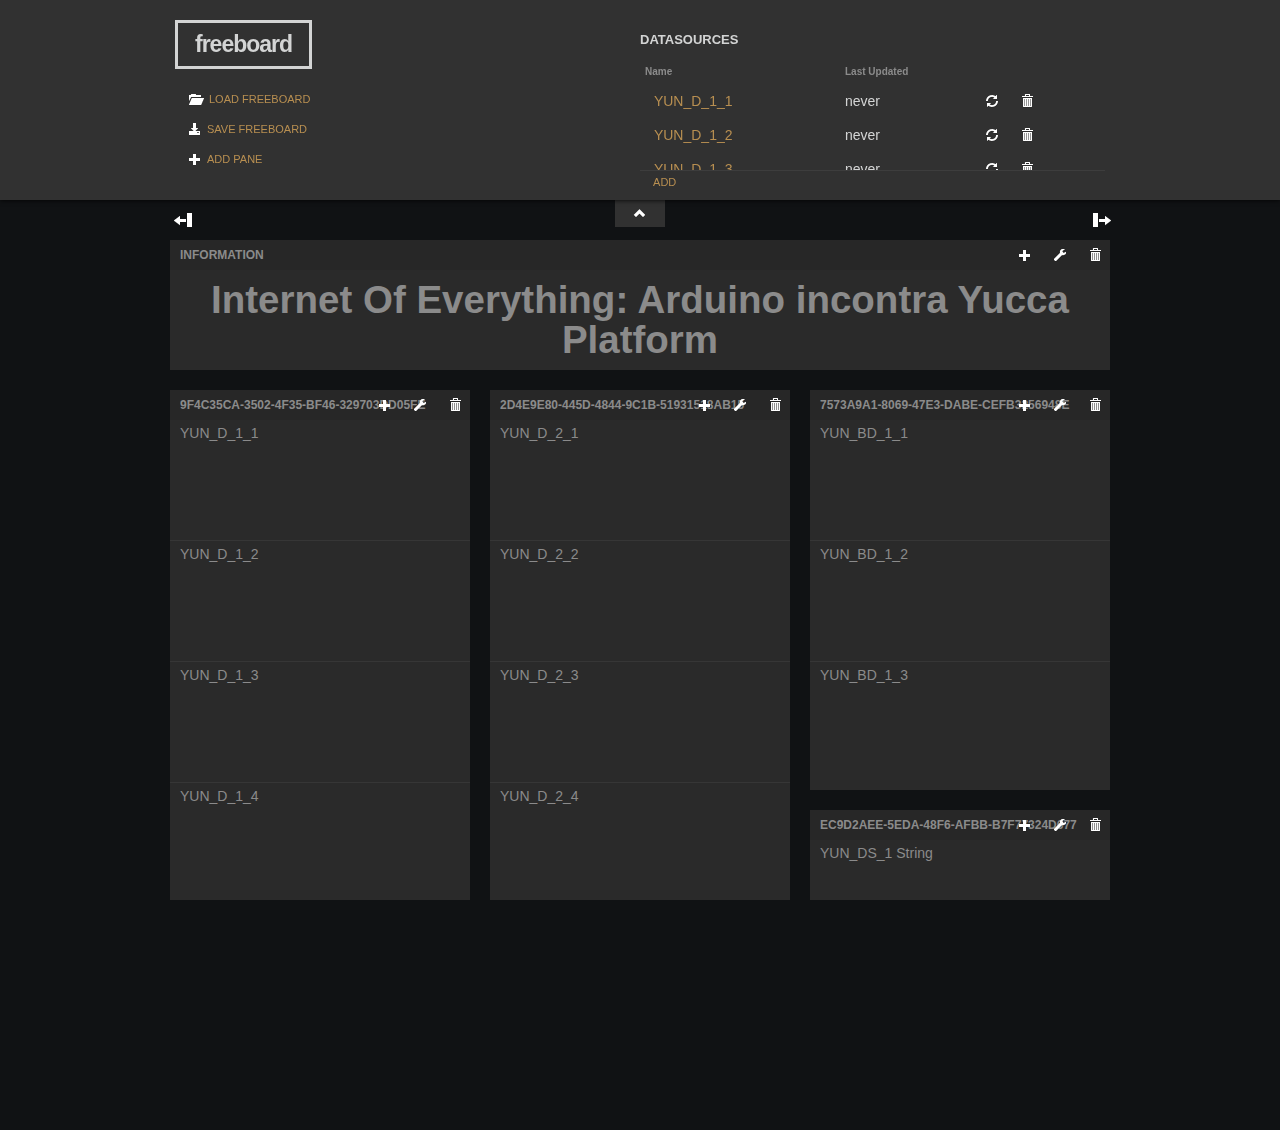
<file: reference-realtime/AUG_freeboard/index.html>
<!DOCTYPE html>
<html>
<head>
    <meta charset="UTF-8">
    <title>freeboard</title>
	<meta name="mobile-web-app-capable" content="yes">
    <meta name="apple-mobile-web-app-capable" content="yes" />
    <meta name="apple-mobile-web-app-status-bar-style" content="black" />
    <meta name="viewport" content = "width = device-width, initial-scale = 1, user-scalable = no" />
    <link href="css/freeboard.min.css" rel="stylesheet" />
    <script src="aug.js"></script>
    <script src="js/freeboard.thirdparty.min.js"></script>
    <script type="text/javascript">
			head.js(
				"js/freeboard+plugins.min.js",
                "plugins/freeboard/websocket.datasources.js",
				"plugins/thirdparty/stomp.min.js",
                "plugins/freeboard/multimaps.widgets.js",
				"plugins/freeboard/WebSocketServiceSingleton.js",
                function(){
                    $(function()
                    { //DOM Ready
                        freeboard.initialize(true);
				    	freeboard.showLoadingIndicator(true);
						freeboard.loadDashboard(aug,new function(){
							freeboard.showLoadingIndicator(false);
						});
                    });
                });
    </script>
</head>
<body>
<div id="board-content">
    <img id="dash-logo" data-bind="attr:{src: header_image}, visible:header_image()">
    <div class="gridster responsive-column-width">
        <ul data-bind="grid: true">
        </ul>
    </div>
</div>
<header id="main-header" data-bind="if:allow_edit">
    <div id="admin-bar">
        <div id="admin-menu">
            <div id="board-tools">
                <h1 id="board-logo" class="title bordered">freeboard</h1>
                <div id="board-actions">
                    <ul class="board-toolbar vertical">
                        <li data-bind="click: loadDashboardFromLocalFile"><i id="full-screen-icon" class="icon-folder-open icon-white"></i><label id="full-screen">Load Freeboard</label></li>
                        <li data-bind="click: saveDashboard"><i class="icon-download-alt icon-white"></i><label>Save Freeboard</label></li>
                        <li id="add-pane" data-bind="click: createPane"><i class="icon-plus icon-white"></i><label>Add Pane</label></li>
                    </ul>
                </div>
            </div>
            <div id="datasources">
                <h2 class="title">DATASOURCES</h2>

                <div class="datasource-list-container">
                    <table class="table table-condensed sub-table" id="datasources-list" data-bind="if: datasources().length">
                        <thead>
                        <tr>
                            <th>Name</th>
                            <th>Last Updated</th>
                            <th>&nbsp;</th>
                        </tr>
                        </thead>
                        <tbody data-bind="foreach: datasources">
                        <tr>
                            <td>
                                <span class="text-button datasource-name" data-bind="text: name, pluginEditor: {operation: 'edit', type: 'datasource'}"></span>
                            </td>
                            <td data-bind="text: last_updated"></td>
                            <td>
                                <ul class="board-toolbar">
                                    <li data-bind="click: updateNow"><i class="icon-refresh icon-white"></i></li>
                                    <li data-bind="pluginEditor: {operation: 'delete', type: 'datasource'}">
                                        <i class="icon-trash icon-white"></i></li>
                                </ul>
                            </td>
                        </tr>
                        </tbody>
                    </table>
                </div>
                <span class="text-button table-operation" data-bind="pluginEditor: {operation: 'add', type: 'datasource'}">ADD</span>
            </div>
        </div>
    </div>
	<div id="column-tools" class="responsive-column-width">
		<ul class="board-toolbar left-columns">
			<li class="column-tool add" data-bind="click: addGridColumnLeft"><span class="column-icon right"></span><i class="icon-arrow-left icon-white"></i></li>
			<li class="column-tool sub" data-bind="click: subGridColumnLeft"><span class="column-icon left"></span><i class="icon-arrow-right icon-white"></i></li>
		</ul>
		<ul class="board-toolbar right-columns">
			<li class="column-tool sub" data-bind="click: subGridColumnRight"><span class="column-icon right"></span><i class="icon-arrow-left icon-white"></i></li>
			<li class="column-tool add" data-bind="click: addGridColumnRight"><span class="column-icon left"></span><i class="icon-arrow-right icon-white"></i></li>
		</ul>
	</div>
    <div id="toggle-header" data-bind="click: toggleEditing">
        <i id="toggle-header-icon" class="icon-wrench icon-white"></i></div>
</header>

<div style="display:hidden">
    <ul data-bind="template: { name: 'pane-template', foreach: panes}">
    </ul>
</div>

<script type="text/html" id="pane-template">
    <li data-bind="pane: true">
        <header>
            <h1 data-bind="text: title"></h1>
            <ul class="board-toolbar pane-tools">
                <li data-bind="pluginEditor: {operation: 'add', type: 'widget'}">
                    <i class="icon-plus icon-white"></i>
                </li>
                <li data-bind="pluginEditor: {operation: 'edit', type: 'pane'}">
                    <i class="icon-wrench icon-white"></i>
                </li>
                <li data-bind="pluginEditor: {operation: 'delete', type: 'pane'}">
                    <i class="icon-trash icon-white"></i>
                </li>
            </ul>
        </header>
        <section data-bind="foreach: widgets">
            <div class="sub-section" data-bind="css: 'sub-section-height-' + height()">
                <div class="widget" data-bind="widget: true, css:{fillsize:fillSize}"></div>
                <div class="sub-section-tools">
                    <ul class="board-toolbar">
                        <!-- ko if:$parent.widgetCanMoveUp($data) -->
                        <li data-bind="click:$parent.moveWidgetUp"><i class="icon-chevron-up icon-white"></i></li>
                        <!-- /ko -->
                        <!-- ko if:$parent.widgetCanMoveDown($data) -->
                        <li data-bind="click:$parent.moveWidgetDown"><i class="icon-chevron-down icon-white"></i></li>
                        <!-- /ko -->
                        <li data-bind="pluginEditor: {operation: 'edit', type: 'widget'}"><i class="icon-wrench icon-white"></i></li>
                        <li data-bind="pluginEditor: {operation: 'delete', type: 'widget'}"><i class="icon-trash icon-white"></i></li>
                    </ul>
                </div>
            </div>
        </section>
    </li>
</script>

</body>
</html>
</file>
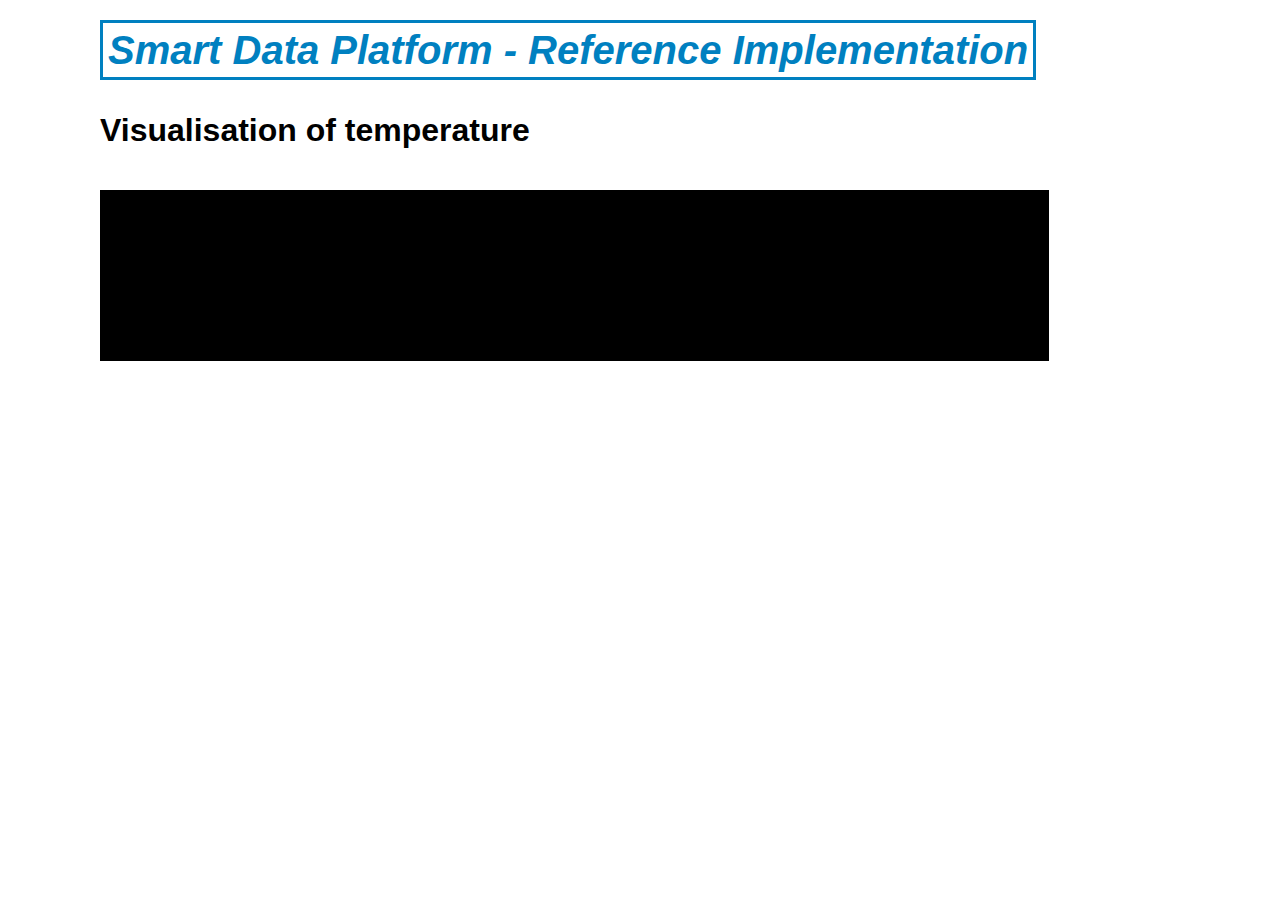
<file: reference-realtime/webapplication/sdp-ref/index.html>
<!--
	Smart Data Platform - Reference Implementation
	
	This page shows how to receive and visualize the data stream from
	a sensor in real-time.
	
	In particular data is received using Socket.IO, which provides an
	abstraction layer to Websocket API.
	Data visualizzation is based on D3js library (<http://d3js.org).
-->

<!DOCTYPE html>

<html>

		
<head>		
    
    <!-- javascript for provides realtime communication between your node.js server and clients-->
    <script src="stomp.js" charset="utf-8"></script>
    <!-- CSS file -->
    <link rel="stylesheet" href="style.css" type="text/css">    
    <!-- javascript D3js for speedometer-->
    <script type="text/javascript" src="http://iop.io/js/vendor/d3.v3.min.js"></script>
    <script type="text/javascript" src="http://iop.io/js/vendor/polymer/PointerEvents/pointerevents.js"></script>
    <script type="text/javascript" src="http://iop.io/js/vendor/polymer/PointerGestures/pointergestures.js"></script>
    <script type="text/javascript" src="http://iop.io/js/iopctrl.js"></script>
    <title>Smart Data Platform - Reference Implementation</title>

</head>
<body>
		<div style="background-color:#fff;width:100%;">		 
		<div>
		<br>
		<span style="border:3px solid #0080C0;  color:#0080C0;  padding:5px; font-size:40px; font-style:italic; font-weight:bold; width:89%;">
		Smart Data Platform - Reference Implementation
		</span>
		<br><br>
		</div>
		<span id="connect"> </span>
		<h1>Visualisation of temperature</h1>
		<pre>
		<div style="background-color:#000;width:81%;">
		<font color=#0080C0 size=4>
 <span id="message5"> </span>
 <span id="message4"> </span>
 <span id="message3"> </span>
 <span id="message2"> </span>
 <span id="message1"> </span>
		</font>
		</div>
		</pre>	
	<!--	Inserted at field "message" the json received from the client. Used only for debug -->
	<!--    <span id="message"> </span>  -->
		<div  style="border:0px solid blue" id="speedometer"/>	    
</div>
    <script>
    
		 var  arrayTemp = new Array();
		 var  arrayTime = new Array();
		 var _length = 0;
	// function that create and manage the window and server connection
	window.onload = function () {
		// IP address of server
		var ip = location.host;
		ip="localhost";
		// connect to server
		var client = Stomp.client("ws://" +ip + ":61614");
		d3.select("#connect").html("Status: Disconnected");
		
		client.connect("guest", "password", 
		    function(frame) {
		      d3.select("#connect").html("Status: Connected");
		      client.subscribe("/topic/output.sandbox.*", function(message) {
			// Inserted at field "message" the json received from the client. Used only for debug
			// d3.select("#message").html(message);
			// create a json from messagge received
			var json = message.body;
			obj = JSON.parse(json);
			
			// parser the json for print the value and time
			// check if the value is into the range of speedometer
			if(obj.values[0].components.c0 <= 50 && obj.values[0].components.c0 >= -50){ 
			  segDisplay.value(obj.values[0].components.c0);// setup the value of display
			  gauge.value(obj.values[0].components.c0);	  // setup the value of speedometer

			    
			    if(_length < 5){//fill the array
				_length = _length +1;
				arrayTemp.push(obj.values[0].components.c0);
				var dateS = obj.values[0].time.split("Z");
				var date = new Date(dateS[0]);
				arrayTime.push(date.toString());
				printArray();
			    }else{//manage the dinamic array
				arrayTemp = arrayTemp.slice(1,5);
				arrayTime = arrayTime.slice(1,5);
				arrayTemp.push(obj.values[0].components.c0);
				var dateS = obj.values[0].time.split("Z");
				var date = new Date(dateS[0]);				
				arrayTime.push(date.toString());
				printArray();
			    }
			  }		    
		       });
		    },
		    function() {
			    //Error callback
			    d3.select("#connect").html("Status: Error");
		    }
		 );
	};		
	
	// print the array in the pre
	function printArray(){
			    d3.select("#message5").html(" TEMPERATURE " + arrayTemp[0].valueOf() + " TIME " + arrayTime[0].valueOf()+ " ");
			    d3.select("#message4").html(" TEMPERATURE " + arrayTemp[1].valueOf() + " TIME " + arrayTime[1].valueOf()+ " ");
			    d3.select("#message3").html(" TEMPERATURE " + arrayTemp[2].valueOf() + " TIME " + arrayTime[2].valueOf()+ " ");
			    d3.select("#message2").html(" TEMPERATURE " + arrayTemp[3].valueOf() + " TIME " + arrayTime[3].valueOf()+ " ");
			    d3.select("#message1").html(" TEMPERATURE " + arrayTemp[4].valueOf() + " TIME " + arrayTime[4].valueOf()+ " ");
	}
	
		// init speedometer setup
		// create speedometer
		var svg = d3.select("#speedometer")
                .append("svg:svg")
                .attr("width", 800)
                .attr("height", 400);

		// create speedometer
		var gauge = iopctrl.arcslider()
                .radius(180)
                .events(false)
                .indicator(iopctrl.defaultGaugeIndicator);
		
		// add components at speedometer
		gauge.axis().orient("in") // position number into gauge
                .normalize(true)
                .ticks(10) // set the number how integer
                .tickSubdivide(9) // interval of decimals
                .tickSize(10, 8, 10) // subdivides the gauge
                .tickPadding(8) // padding  
                .scale(d3.scale.linear()
                        .domain([-50, 50])//range of speedometer
                        .range([-3*Math.PI/4, 3*Math.PI/4])); //create the circoference

                // create a numeric display
		var segDisplay = iopctrl.segdisplay()
                .width(180)
                .digitCount(5)
                .negative(true)
                .decimals(2);
		
		// picutre the display
		svg.append("g")
                .attr("class", "segdisplay")
                .attr("transform", "translate(130, 350)")
                .call(segDisplay);

                // attach the speedometer at the window
		svg.append("g")
                .attr("class", "gauge")
                .call(gauge);	
        // end speedometer setup
	</script>

	</body>
</html>
</file>
<file: reference-realtime/webapplication/sdp-ref/style.css>
body {
            font: 16px arial;
            background-color: #ffffff;
	    margin-top : 10px;
	    margin-left: 100px;
        }

        .unselectable {
            -moz-user-select: -moz-none;
            -khtml-user-select: none;
            -webkit-user-select: none;
            -ms-user-select: none;
            user-select: none;
        }
        
        /* css formats for the gauge */
        .gauge .domain {
            stroke-width: 2px;
            stroke: #000;
	    margin-left: 100px;
	    
        }

        .gauge .tick line {
            stroke: #000;
            stroke-width: 4px;
        }
        
        .gauge line {
            stroke: #000;
	    stroke-width: 2px;
        }

        .gauge .arc, .gauge .cursor {
            opacity: 0;
        }

        .gauge .major {
            fill: #1E90FF;
            font-size: 26px;
            font-family: 'Play', verdana, sans-serif;
            font-weight: normal;
	    margin-left: 100px;
        }
        
        .gauge .indicator {
            stroke: #EE3311;
            fill: #eee;
            stroke-width: 2px;
        }

        /* css formats for the segment display */
        .segdisplay .on {
            fill: #000000;

        }

        .segdisplay .off {
            fill: #000000;
            opacity: 0.15;
	    
        }
</file>
<file: reference-realtime/AUG_freeboard/css/freeboard.min.css>
.cm-s-ambiance .cm-keyword{color:#cda869}.cm-s-ambiance .cm-atom{color:#CF7EA9}.cm-s-ambiance .cm-number{color:#78CF8A}.cm-s-ambiance .cm-def{color:#aac6e3}.cm-s-ambiance .cm-variable{color:#ffb795}.cm-s-ambiance .cm-variable-2{color:#eed1b3}.cm-s-ambiance .cm-variable-3{color:#faded3}.cm-s-ambiance .cm-property{color:#eed1b3}.cm-s-ambiance .cm-operator{color:#fa8d6a}.cm-s-ambiance .cm-comment{color:#555;font-style:italic}.cm-s-ambiance .cm-string{color:#8f9d6a}.cm-s-ambiance .cm-string-2{color:#9d937c}.cm-s-ambiance .cm-meta{color:#D2A8A1}.cm-s-ambiance .cm-qualifier{color:#ff0}.cm-s-ambiance .cm-builtin{color:#99c}.cm-s-ambiance .cm-bracket{color:#24C2C7}.cm-s-ambiance .cm-tag{color:#fee4ff}.cm-s-ambiance .cm-attribute{color:#9B859D}.cm-s-ambiance .cm-header{color:#00f}.cm-s-ambiance .cm-quote{color:#24C2C7}.cm-s-ambiance .cm-hr{color:pink}.cm-s-ambiance .cm-link{color:#F4C20B}.cm-s-ambiance .cm-special{color:#FF9D00}.cm-s-ambiance .cm-error{color:#AF2018}.cm-s-ambiance .CodeMirror-matchingbracket{color:#0f0}.cm-s-ambiance .CodeMirror-nonmatchingbracket{color:#f22}.cm-s-ambiance .CodeMirror-selected{background:rgba(255,255,255,.15)}.cm-s-ambiance.CodeMirror-focused .CodeMirror-selected{background:rgba(255,255,255,.1)}.cm-s-ambiance.CodeMirror{line-height:1.4em;color:#E6E1DC;background-color:#202020;-webkit-box-shadow:inset 0 0 10px #000;-moz-box-shadow:inset 0 0 10px #000;box-shadow:inset 0 0 10px #000}.cm-s-ambiance .CodeMirror-gutters{background:#3D3D3D;border-right:1px solid #4D4D4D;box-shadow:0 10px 20px #000}.cm-s-ambiance .CodeMirror-linenumber{text-shadow:0 1px 1px #4d4d4d;color:#222;padding:0 5px}.cm-s-ambiance .CodeMirror-lines .CodeMirror-cursor{border-left:1px solid #7991E8}.cm-s-ambiance .CodeMirror-activeline-background{background:none repeat scroll 0 0 rgba(255,255,255,.031)}.cm-s-ambiance.CodeMirror,.cm-s-ambiance .CodeMirror-gutters{background-image:url("[data-uri]")}.CodeMirror{font-family:monospace;height:300px}.CodeMirror-scroll{overflow:auto}.CodeMirror-lines{padding:4px 0}.CodeMirror pre{padding:0 4px}.CodeMirror-scrollbar-filler,.CodeMirror-gutter-filler{background-color:#fff}.CodeMirror-gutters{border-right:1px solid #ddd;background-color:#f7f7f7;white-space:nowrap}.CodeMirror-linenumbers{}.CodeMirror-linenumber{padding:0 3px 0 5px;min-width:20px;text-align:right;color:#999;-moz-box-sizing:content-box;box-sizing:content-box}.CodeMirror div.CodeMirror-cursor{border-left:1px solid #000}.CodeMirror div.CodeMirror-secondarycursor{border-left:1px solid silver}.CodeMirror.cm-keymap-fat-cursor div.CodeMirror-cursor{width:auto;border:0;background:#7e7}div.CodeMirror-overwrite div.CodeMirror-cursor{}.cm-tab{display:inline-block}.CodeMirror-ruler{border-left:1px solid #ccc;position:absolute}.cm-s-default .cm-keyword{color:#708}.cm-s-default .cm-atom{color:#219}.cm-s-default .cm-number{color:#164}.cm-s-default .cm-def{color:#00f}.cm-s-default .cm-variable,.cm-s-default .cm-punctuation,.cm-s-default .cm-property,.cm-s-default .cm-operator{}.cm-s-default .cm-variable-2{color:#05a}.cm-s-default .cm-variable-3{color:#085}.cm-s-default .cm-comment{color:#a50}.cm-s-default .cm-string{color:#a11}.cm-s-default .cm-string-2{color:#f50}.cm-s-default .cm-meta{color:#555}.cm-s-default .cm-qualifier{color:#555}.cm-s-default .cm-builtin{color:#30a}.cm-s-default .cm-bracket{color:#997}.cm-s-default .cm-tag{color:#170}.cm-s-default .cm-attribute{color:#00c}.cm-s-default .cm-header{color:#00f}.cm-s-default .cm-quote{color:#090}.cm-s-default .cm-hr{color:#999}.cm-s-default .cm-link{color:#00c}.cm-negative{color:#d44}.cm-positive{color:#292}.cm-header,.cm-strong{font-weight:700}.cm-em{font-style:italic}.cm-link{text-decoration:underline}.cm-s-default .cm-error{color:red}.cm-invalidchar{color:red}div.CodeMirror span.CodeMirror-matchingbracket{color:#0f0}div.CodeMirror span.CodeMirror-nonmatchingbracket{color:#f22}.CodeMirror-activeline-background{background:#e8f2ff}.CodeMirror{line-height:1;position:relative;overflow:hidden;background:#fff;color:#000}.CodeMirror-scroll{margin-bottom:-30px;margin-right:-30px;padding-bottom:30px;height:100%;outline:0;position:relative;-moz-box-sizing:content-box;box-sizing:content-box}.CodeMirror-sizer{position:relative;border-right:30px solid transparent;-moz-box-sizing:content-box;box-sizing:content-box}.CodeMirror-vscrollbar,.CodeMirror-hscrollbar,.CodeMirror-scrollbar-filler,.CodeMirror-gutter-filler{position:absolute;z-index:6;display:none}.CodeMirror-vscrollbar{right:0;top:0;overflow-x:hidden;overflow-y:scroll}.CodeMirror-hscrollbar{bottom:0;left:0;overflow-y:hidden;overflow-x:scroll}.CodeMirror-scrollbar-filler{right:0;bottom:0}.CodeMirror-gutter-filler{left:0;bottom:0}.CodeMirror-gutters{position:absolute;left:0;top:0;padding-bottom:30px;z-index:3}.CodeMirror-gutter{white-space:normal;height:100%;-moz-box-sizing:content-box;box-sizing:content-box;padding-bottom:30px;margin-bottom:-32px;display:inline-block;*zoom:1;*display:inline}.CodeMirror-gutter-elt{position:absolute;cursor:default;z-index:4}.CodeMirror-lines{cursor:text}.CodeMirror pre{-moz-border-radius:0;-webkit-border-radius:0;border-radius:0;border-width:0;background:transparent;font-family:inherit;font-size:inherit;margin:0;white-space:pre;word-wrap:normal;line-height:inherit;color:inherit;z-index:2;position:relative;overflow:visible}.CodeMirror-wrap pre{word-wrap:break-word;white-space:pre-wrap;word-break:normal}.CodeMirror-linebackground{position:absolute;left:0;right:0;top:0;bottom:0;z-index:0}.CodeMirror-linewidget{position:relative;z-index:2;overflow:auto}.CodeMirror-widget{}.CodeMirror-wrap .CodeMirror-scroll{overflow-x:hidden}.CodeMirror-measure{position:absolute;width:100%;height:0;overflow:hidden;visibility:hidden}.CodeMirror-measure pre{position:static}.CodeMirror div.CodeMirror-cursor{position:absolute;border-right:0;width:0}div.CodeMirror-cursors{visibility:hidden;position:relative;z-index:1}.CodeMirror-focused div.CodeMirror-cursors{visibility:visible}.CodeMirror-selected{background:#d9d9d9}.CodeMirror-focused .CodeMirror-selected{background:#d7d4f0}.CodeMirror-crosshair{cursor:crosshair}.cm-searching{background:#ffa;background:rgba(255,255,0,.4)}.CodeMirror span{*vertical-align:text-bottom}.cm-force-border{padding-right:.1px}@media print{.CodeMirror div.CodeMirror-cursors{visibility:hidden}}/*! gridster.js - v0.1.0 - 2013-06-14 - * http://gridster.net/ - Copyright (c) 2013 ducksboard; Licensed MIT */.gridster{position:relative}.gridster>*{margin:0 auto;-webkit-transition:height .4s;-moz-transition:height .4s;-o-transition:height .4s;-ms-transition:height .4s;transition:height .4s}.gridster .gs_w{z-index:2;position:absolute}.ready .gs_w:not(.preview-holder){-webkit-transition:opacity .3s,left .3s,top .3s;-moz-transition:opacity .3s,left .3s,top .3s;-o-transition:opacity .3s,left .3s,top .3s;transition:opacity .3s,left .3s,top .3s}.ready .gs_w:not(.preview-holder){-webkit-transition:opacity .3s,left .3s,top .3s,width .3s,height .3s;-moz-transition:opacity .3s,left .3s,top .3s,width .3s,height .3s;-o-transition:opacity .3s,left .3s,top .3s,width .3s,height .3s;transition:opacity .3s,left .3s,top .3s,width .3s,height .3s}.gridster .preview-holder{z-index:1;position:absolute;background-color:#fff;border-color:#fff;opacity:.3}.gridster .player-revert{z-index:10!important;-webkit-transition:left .3s,top .3s!important;-moz-transition:left .3s,top .3s!important;-o-transition:left .3s,top .3s!important;transition:left .3s,top .3s!important}.gridster .dragging{z-index:10!important;-webkit-transition:all 0s!important;-moz-transition:all 0s!important;-o-transition:all 0s!important;transition:all 0s!important}/*! normalize.css v2.1.2 | MIT License | git.io/normalize */article,aside,details,figcaption,figure,footer,header,hgroup,main,nav,section,summary{display:block}audio,canvas,video{display:inline-block}audio:not([controls]){display:none;height:0}[hidden]{display:none}html{-webkit-touch-callout:none;-webkit-user-select:none;-khtml-user-select:none;-moz-user-select:none;-ms-user-select:none;user-select:none;font-family:sans-serif;-ms-text-size-adjust:100%;-webkit-text-size-adjust:100%}body{margin:0}a:focus{outline:thin dotted}a:active,a:hover{outline:0}h1{font-size:2em;margin:.67em 0}abbr[title]{border-bottom:1px dotted}b,strong{font-weight:700}dfn{font-style:italic}hr{-moz-box-sizing:content-box;box-sizing:content-box;height:0}mark{background:#ff0;color:#000}code,kbd,pre,samp{font-family:monospace,serif;font-size:1em}pre{white-space:pre-wrap}q{quotes:"\201C" "\201D" "\2018" "\2019"}small{font-size:80%}sub,sup{font-size:75%;line-height:0;position:relative;vertical-align:baseline}sup{top:-.5em}sub{bottom:-.25em}img{border:0}svg:not(:root){overflow:hidden}figure{margin:0}fieldset{border:1px solid silver;margin:0 2px;padding:.35em .625em .75em}legend{border:0;padding:0}button,input,select,textarea{font-family:inherit;font-size:100%;margin:0}button,input{line-height:normal}button,select{text-transform:none}button,html input[type=button],input[type=reset],input[type=submit]{-webkit-appearance:button;cursor:pointer}button[disabled],html input[disabled]{cursor:default}input[type=checkbox],input[type=radio]{box-sizing:border-box;padding:0}input[type=search]{-webkit-appearance:textfield;-moz-box-sizing:content-box;-webkit-box-sizing:content-box;box-sizing:content-box}input[type=search]::-webkit-search-cancel-button,input[type=search]::-webkit-search-decoration{-webkit-appearance:none}button::-moz-focus-inner,input::-moz-focus-inner{border:0;padding:0}textarea{overflow:auto;vertical-align:top}table{border-collapse:collapse;border-spacing:0}html{background-color:#101214;height:100%;overflow:hidden}body{background-color:#101214;color:#8b8b8b;font-family:"Helvetica Neue",Helvetica,Arial,sans-serif;font-size:14px;line-height:20px;height:100%;overflow-x:hidden;overflow-y:auto}.modal{position:absolute;background-color:#2a2a2a;top:120px;width:900px;margin:auto;right:0;left:0;margin-bottom:25px}.modal.small{max-width:500px;width:100%}.modal header{background-color:#272727;height:40px;margin:0;padding:0 10px;color:#8b8b8b;text-transform:uppercase}.modal footer{background-color:#272727;height:40px;margin:0;color:#8b8b8b;text-transform:uppercase;clear:both}.modal footer{text-align:right}.modal footer .text-button{line-height:40px;padding-left:15px;padding-right:15px;display:inline-block}.modal section{padding:25px;padding-bottom:55px}.control-group:last-child{margin-bottom:0}.control-group{margin-bottom:16px}.control-group:before,.control-group:after{display:table;line-height:0;content:""}.control-group:after{clear:both}.control-label{padding-top:5px;text-align:right;text-transform:uppercase;font-size:11px}.controls{padding-left:20px;margin-left:180px}.input-suffix{display:inline-block;height:22px;padding:4px 10px;line-height:23px;vertical-align:middle;text-transform:uppercase;font-size:11px;min-width:16px}#plugin-description{margin-bottom:25px}.align-right{text-align:right}select,textarea{margin:0;font-size:100%;vertical-align:middle}select,textarea,input[type=text],input[type=password],input[type=datetime],input[type=datetime-local],input[type=date],input[type=month],input[type=time],input[type=week],input[type=number],input[type=email],input[type=url],input[type=search],input[type=tel],input[type=color],.uneditable-input{display:inline-block;height:20px;padding:4px 6px;font-size:14px;line-height:20px;color:#d3d4d4;vertical-align:middle;-webkit-border-radius:0;-moz-border-radius:0;border-radius:-px;width:400px}input,textarea{width:206px}input.small,textarea.small{width:133px}textarea{height:auto}textarea,input[type=text],input[type=password],input[type=datetime],input[type=datetime-local],input[type=date],input[type=month],input[type=time],input[type=week],input[type=number],input[type=email],input[type=url],input[type=search],input[type=tel],input[type=color],.uneditable-input{background-color:#272727;border:1px solid #3d3d3d;-webkit-box-shadow:inset 0 1px 1px rgba(0,0,0,.075);-moz-box-shadow:inset 0 1px 1px rgba(0,0,0,.075);box-shadow:inset 0 1px 1px rgba(0,0,0,.075);-webkit-transition:border linear .2s,box-shadow linear .2s;-moz-transition:border linear .2s,box-shadow linear .2s;-o-transition:border linear .2s,box-shadow linear .2s;transition:border linear .2s,box-shadow linear .2s}textarea:focus,input[type=text]:focus,input[type=password]:focus,input[type=datetime]:focus,input[type=datetime-local]:focus,input[type=date]:focus,input[type=month]:focus,input[type=time]:focus,input[type=week]:focus,input[type=number]:focus,input[type=email]:focus,input[type=url]:focus,input[type=search]:focus,input[type=tel]:focus,input[type=color]:focus,.uneditable-input:focus{border-color:rgba(255,153,0,.8);outline:0;outline:thin dotted \9;-webkit-box-shadow:inset 0 1px 1px rgba(0,0,0,.075),0 0 8px #f90;-moz-box-shadow:inset 0 1px 1px rgba(0,0,0,.075),0 0 8px #f90;box-shadow:inset 0 1px 1px rgba(0,0,0,.075),0 0 8px #f90}select{width:220px;background-color:#272727;height:27px}h1,h2,h3,h4,h5,h6{margin:10px 0;font-family:inherit;font-weight:700;line-height:20px;color:inherit;text-rendering:optimizelegibility}h1,h2,h3{line-height:40px}h1{font-size:38.5px}h2{font-size:31.5px}h3{font-size:24.5px}h4{font-size:17.5px}h5{font-size:14px}h6{font-size:11.9px}table{max-width:100%;background-color:transparent;border-collapse:collapse;border-spacing:0}.table{width:100%;margin-bottom:20px}.table th,.table td{padding:8px;line-height:20px;text-align:left;vertical-align:top;border-top:1px solid #ddd}.table th{font-weight:700}.table thead th{vertical-align:bottom}.table caption+thead tr:first-child th,.table caption+thead tr:first-child td,.table colgroup+thead tr:first-child th,.table colgroup+thead tr:first-child td,.table thead:first-child tr:first-child th,.table thead:first-child tr:first-child td{border-top:0}.table tbody+tbody{border-top:2px solid #ddd}.table .table{background-color:#fff}.table-condensed th,.table-condensed td{padding:2px 5px}a:focus{outline:thin dotted #333;outline:5px auto -webkit-focus-ring-color;outline-offset:-2px}#modal_overlay{position:absolute;z-index:100;top:0;left:0;height:100%;width:100%;background:rgba(0,0,0,.8);overflow-y:auto}a:hover,a:active{outline:0}a{color:#B88F51;text-decoration:none}a:hover,a:focus{color:#005580;text-decoration:underline}.gridster header{background-color:#272727;height:30px;margin:0;padding:0 10px;color:#8b8b8b;text-transform:uppercase}header h1{font-size:12px;white-space:nowrap;overflow:hidden;text-overflow:ellipsis;padding:0;margin:0;line-height:30px}.gridster section{line-height:normal;bottom:0;left:0;right:0;margin:auto;white-space:nowrap;overflow:hidden;text-overflow:ellipsis}#board-content{overflow:visible;position:relative;padding-top:10px}#main-header{width:100%;position:fixed;z-index:50;display:none}#admin-bar{background-color:#313131;width:100%;height:200px;position:relative;-webkit-box-shadow:0 0 5px #000;box-shadow:0 0 5px #000}#toggle-header{margin:0 auto;left:0;right:0;width:50px;background-color:#313131;text-align:center;cursor:pointer}#toggle-header-icon{margin-top:4px;margin-bottom:7px}.widget{padding:5px 10px;height:100%;width:100%;-moz-box-sizing:border-box;-webkit-box-sizing:border-box;box-sizing:border-box}.widget.fillsize{padding:0}.pane-tools{top:0;right:0;position:absolute;display:none}.sub-section-tools{top:0;right:0;position:absolute;display:none}.datasource-edit-btn{padding:5px;margin-right:5px;cursor:pointer}.datasource-delete-btn{padding:5px;margin-left:5px;cursor:pointer}#board-tools{width:50%;float:left}.table thead th{font-size:10px;text-shadow:none}.table td{border-top:solid 1px #3d3d3d;color:#d3d4d4}#datasources{width:50%;float:right;height:100%}#cam{height:100%;background-size:cover}#admin-menu{left:0;right:0;width:950px;top:20px;margin:0 auto;padding-left:10px;padding-right:10px;position:absolute;-moz-box-sizing:border-box;-webkit-box-sizing:border-box;box-sizing:border-box}.sub-section h2{font-size:14px;font-weight:400;padding:0;margin:0;line-height:normal}.sub-section{padding:0;border-bottom:solid 1px #363636;position:relative;overflow:hidden}.sub-section-height-1{height:60px}.sub-section-height-2{height:120px}.sub-section-height-3{height:180px}.sub-section-height-4{height:240px}.sub-section:last-of-type{border-bottom:0}#pump-icon{padding:10px;padding-bottom:12px;display:none}#admin-menu h1{}.section-title{min-height:7px}.small-text{color:#d3d4d4;font-size:20px;font-weight:100;font-family:"Helvetica Neue",Helvetica,Arial,sans-serif;overflow:hidden;text-overflow:ellipsis;letter-spacing:1px}ul,ol{list-style:none}#column-tools{position:relative;display:none;margin:0 auto;left:0;right:0;top:5px}#column-tools .left-columns{position:absolute;left:0}#column-tools .right-columns{position:absolute;right:0}.column-tool{cursor:pointer}.column-tool.min.sub,.column-tool.max.add{display:none}.column-icon{display:inline-block;background-color:#fff;width:5px;height:100%}.column-icon.right{float:right}.column-icon.left{float:left}.gridster{max-width:960px;margin:0 auto;left:0;right:0;top:0}.gridster .gs_w{background:#2a2a2a;padding:0;margin:0;overflow:hidden;z-index:auto;-webkit-touch-callout:text;-webkit-user-select:text;-khtml-user-select:text;-moz-user-select:text;-ms-user-select:text;user-select:text}.gridster .preview-holder{border:0!important;border-radius:0!important;background:rgba(255,255,255,.2)!important}[class^=icon-],[class*=" icon-"]{display:inline-block;width:14px;height:14px;margin-top:1px;*margin-right:.3em;line-height:14px;vertical-align:text-top;background-image:url(../img/glyphicons-halflings.png);background-position:14px 14px;background-repeat:no-repeat}.icon-white,.nav-pills>.active>a>[class^=icon-],.nav-pills>.active>a>[class*=" icon-"],.nav-list>.active>a>[class^=icon-],.nav-list>.active>a>[class*=" icon-"],.navbar-inverse .nav>.active>a>[class^=icon-],.navbar-inverse .nav>.active>a>[class*=" icon-"],.dropdown-menu>li>a:hover>[class^=icon-],.dropdown-menu>li>a:focus>[class^=icon-],.dropdown-menu>li>a:hover>[class*=" icon-"],.dropdown-menu>li>a:focus>[class*=" icon-"],.dropdown-menu>.active>a>[class^=icon-],.dropdown-menu>.active>a>[class*=" icon-"],.dropdown-submenu:hover>a>[class^=icon-],.dropdown-submenu:focus>a>[class^=icon-],.dropdown-submenu:hover>a>[class*=" icon-"],.dropdown-submenu:focus>a>[class*=" icon-"]{background-image:url(../img/glyphicons-halflings-white.png)}.icon-glass{background-position:0 0}.icon-music{background-position:-24px 0}.icon-search{background-position:-48px 0}.icon-envelope{background-position:-72px 0}.icon-heart{background-position:-96px 0}.icon-star{background-position:-120px 0}.icon-star-empty{background-position:-144px 0}.icon-user{background-position:-168px 0}.icon-film{background-position:-192px 0}.icon-th-large{background-position:-216px 0}.icon-th{background-position:-240px 0}.icon-th-list{background-position:-264px 0}.icon-ok{background-position:-288px 0}.icon-remove{background-position:-312px 0}.icon-zoom-in{background-position:-336px 0}.icon-zoom-out{background-position:-360px 0}.icon-off{background-position:-384px 0}.icon-signal{background-position:-408px 0}.icon-cog{background-position:-432px 0}.icon-trash{background-position:-456px 0}.icon-home{background-position:0 -24px}.icon-file{background-position:-24px -24px}.icon-time{background-position:-48px -24px}.icon-road{background-position:-72px -24px}.icon-download-alt{background-position:-96px -24px}.icon-download{background-position:-120px -24px}.icon-upload{background-position:-144px -24px}.icon-inbox{background-position:-168px -24px}.icon-play-circle{background-position:-192px -24px}.icon-repeat{background-position:-216px -24px}.icon-refresh{background-position:-240px -24px}.icon-list-alt{background-position:-264px -24px}.icon-lock{background-position:-287px -24px}.icon-flag{background-position:-312px -24px}.icon-headphones{background-position:-336px -24px}.icon-volume-off{background-position:-360px -24px}.icon-volume-down{background-position:-384px -24px}.icon-volume-up{background-position:-408px -24px}.icon-qrcode{background-position:-432px -24px}.icon-barcode{background-position:-456px -24px}.icon-tag{background-position:0 -48px}.icon-tags{background-position:-25px -48px}.icon-book{background-position:-48px -48px}.icon-bookmark{background-position:-72px -48px}.icon-print{background-position:-96px -48px}.icon-camera{background-position:-120px -48px}.icon-font{background-position:-144px -48px}.icon-bold{background-position:-167px -48px}.icon-italic{background-position:-192px -48px}.icon-text-height{background-position:-216px -48px}.icon-text-width{background-position:-240px -48px}.icon-align-left{background-position:-264px -48px}.icon-align-center{background-position:-288px -48px}.icon-align-right{background-position:-312px -48px}.icon-align-justify{background-position:-336px -48px}.icon-list{background-position:-360px -48px}.icon-indent-left{background-position:-384px -48px}.icon-indent-right{background-position:-408px -48px}.icon-facetime-video{background-position:-432px -48px}.icon-picture{background-position:-456px -48px}.icon-pencil{background-position:0 -72px}.icon-map-marker{background-position:-24px -72px}.icon-adjust{background-position:-48px -72px}.icon-tint{background-position:-72px -72px}.icon-edit{background-position:-96px -72px}.icon-share{background-position:-120px -72px}.icon-check{background-position:-144px -72px}.icon-move{background-position:-168px -72px}.icon-step-backward{background-position:-192px -72px}.icon-fast-backward{background-position:-216px -72px}.icon-backward{background-position:-240px -72px}.icon-play{background-position:-264px -72px}.icon-pause{background-position:-288px -72px}.icon-stop{background-position:-312px -72px}.icon-forward{background-position:-336px -72px}.icon-fast-forward{background-position:-360px -72px}.icon-step-forward{background-position:-384px -72px}.icon-eject{background-position:-408px -72px}.icon-chevron-left{background-position:-432px -72px}.icon-chevron-right{background-position:-456px -72px}.icon-plus-sign{background-position:0 -96px}.icon-minus-sign{background-position:-24px -96px}.icon-remove-sign{background-position:-48px -96px}.icon-ok-sign{background-position:-72px -96px}.icon-question-sign{background-position:-96px -96px}.icon-info-sign{background-position:-120px -96px}.icon-screenshot{background-position:-144px -96px}.icon-remove-circle{background-position:-168px -96px}.icon-ok-circle{background-position:-192px -96px}.icon-ban-circle{background-position:-216px -96px}.icon-arrow-left{background-position:-240px -96px}.icon-arrow-right{background-position:-264px -96px}.icon-arrow-up{background-position:-289px -96px}.icon-arrow-down{background-position:-312px -96px}.icon-share-alt{background-position:-336px -96px}.icon-resize-full{background-position:-360px -96px}.icon-resize-small{background-position:-384px -96px}.icon-plus{background-position:-408px -96px}.icon-minus{background-position:-433px -96px}.icon-asterisk{background-position:-456px -96px}.icon-exclamation-sign{background-position:0 -120px}.icon-gift{background-position:-24px -120px}.icon-leaf{background-position:-48px -120px}.icon-fire{background-position:-72px -120px}.icon-eye-open{background-position:-96px -120px}.icon-eye-close{background-position:-120px -120px}.icon-warning-sign{background-position:-144px -120px}.icon-plane{background-position:-168px -120px}.icon-calendar{background-position:-192px -120px}.icon-random{width:16px;background-position:-216px -120px}.icon-comment{background-position:-240px -120px}.icon-magnet{background-position:-264px -120px}.icon-chevron-up{background-position:-288px -120px}.icon-chevron-down{background-position:-313px -119px}.icon-retweet{background-position:-336px -120px}.icon-shopping-cart{background-position:-360px -120px}.icon-folder-close{width:16px;background-position:-384px -120px}.icon-folder-open{width:16px;background-position:-408px -120px}.icon-resize-vertical{background-position:-432px -119px}.icon-resize-horizontal{background-position:-456px -118px}.icon-hdd{background-position:0 -144px}.icon-bullhorn{background-position:-24px -144px}.icon-bell{background-position:-48px -144px}.icon-certificate{background-position:-72px -144px}.icon-thumbs-up{background-position:-96px -144px}.icon-thumbs-down{background-position:-120px -144px}.icon-hand-right{background-position:-144px -144px}.icon-hand-left{background-position:-168px -144px}.icon-hand-up{background-position:-192px -144px}.icon-hand-down{background-position:-216px -144px}.icon-circle-arrow-right{background-position:-240px -144px}.icon-circle-arrow-left{background-position:-264px -144px}.icon-circle-arrow-up{background-position:-288px -144px}.icon-circle-arrow-down{background-position:-312px -144px}.icon-globe{background-position:-336px -144px}.icon-wrench{background-position:-360px -144px}.icon-tasks{background-position:-384px -144px}.icon-filter{background-position:-408px -144px}.icon-briefcase{background-position:-432px -144px}.icon-fullscreen{background-position:-456px -144px}.form-table td{vertical-align:top}.form-label{text-align:right;padding-right:14px;height:42px;float:left;width:160px;padding-top:4px}.form-value{float:left}.form-row{clear:both}td.table-row-operation{}input.table-row-value{width:150px;margin:0}.sub-table{margin-bottom:3px}.sub-table td{border:0;vertical-align:middle}.form-table-value-subtable{max-height:110px;overflow-x:hidden;overflow-y:auto;border-bottom:solid 1px #3d3d3d;width:414px}.datasource-list-container{max-height:110px;overflow-x:hidden;overflow-y:auto;border-bottom:solid 1px #3d3d3d}ul.value-dropdown{height:75px;position:absolute;padding:0;margin:0;background-color:#272727;border:1px solid rgba(255,153,0,.8);overflow-x:hidden;overflow-y:auto;z-index:3001}ul.value-dropdown li{padding:5px;cursor:pointer}ul.value-dropdown li.selected{background-color:rgba(255,153,0,.8);color:#000;text-shadow:none}td.form-table-value>input[type=checkbox]{height:15px;margin-top:7px}.table-row-operation>i{cursor:pointer}#main-logo{display:block;margin-bottom:20px}#dash-logo{display:block;margin-left:10px;margin-bottom:10px}.value-editor-ds{color:#B88F51;cursor:pointer}ul.board-toolbar{padding:0;margin:0;text-transform:uppercase;font-size:11px}ul.board-toolbar.vertical{display:inline-block}.board-toolbar li{color:#B88F51;float:left;cursor:pointer;margin:0 0 0 5px;background-color:rgba(75,75,75,0);padding:8px;height:14px}.board-toolbar.vertical li{float:none}.board-toolbar li:hover{background-color:rgba(75,75,75,1);-webkit-transition:250ms linear;-moz-transition:250ms linear;-o-transition:250ms linear;-ms-transition:250ms linear;transition:250ms linear}.board-toolbar li i{float:left;margin:0;padding:0}.board-toolbar li label{cursor:pointer;margin-left:5px;float:left;margin-top:-3px;margin-bottom:-10px}.text-button{color:#B88F51;cursor:pointer;text-transform:uppercase}.datasource-name{text-transform:none}a:hover.text-button,a:focus.text-button{color:#B88F51;text-decoration:none}.text-button>i{margin-right:10px}.text-button::before,.text-button::after{display:inline-block;opacity:0;-webkit-transition:-webkit-transform .3s,opacity .2s;-moz-transition:-moz-transform .3s,opacity .2s;transition:transform .3s,opacity .2s}.text-button::before{margin-right:5px;content:'[';-webkit-transform:translateX(10px);-moz-transform:translateX(10px);transform:translateX(10px)}.text-button::after{margin-left:5px;content:']';-webkit-transform:translateX(-10px);-moz-transform:translateX(-10px);transform:translateX(-10px)}.text-button:hover::before,.text-button:hover::after,.text-button:focus::before,.text-button:focus::after{opacity:1;-webkit-transform:translateX(0px);-moz-transform:translateX(0px);transform:translateX(0px)}.setting-description{font-size:10px;text-shadow:none;color:#6F6F6F;margin-top:5px;margin-bottom:15px;max-width:414px;line-height:1.5em}textarea.calculated-value-input{position:absolute;width:400px;height:20px;resize:none;white-space:nowrap;overflow:auto;Z-index:3000}ul.datasource-input-suffix{margin-left:409px}.styled-select select{width:414px;height:30px;-webkit-appearance:none;border:1px solid #3d3d3d;background:url(../img/dropdown-arrow.png) no-repeat right #272727}.title{font-family:Helvetica-Neue,Helvetica,Arial,sans-serif;vertical-align:baseline;-webkit-font-smoothing:antialiased;font-style:normal;color:#d3d4d4}.title.bordered{border:solid 3px #d3d4d4;display:inline-block;padding:2px 17px;line-height:39px}h1.title{margin-bottom:10px;font-size:23px;letter-spacing:-1px}h2.title{font-size:13px;line-height:20px;margin:0;padding-top:10px;padding-bottom:10px}.form-value input[type=checkbox]{margin-top:8px}.table-operation{font-size:11px;padding-left:5px;padding-bottom:5px;padding-top:1px}#add-pane{}#pane-holding-pen{display:none}@media screen and (max-width :960px){#add-pane{padding-top:10px}.text-button{font-size:14px;line-height:22px}h1.title{margin-bottom:0;font-size:13px;letter-spacing:0}.title.bordered{padding:1px 8px;line-height:25px;border-width:2px}#admin-menu{width:100%}h2.title{font-size:10px;padding-top:5px;padding-bottom:5px}#board-tools{width:100%}#datasources{width:100%;float:none;clear:both}#board-actions{float:left}#board-logo{float:left}.modal header{height:30px}.modal{width:100%;top:0;left:0}.datasource-list-container{max-height:77px}.form-label{float:none;height:auto;width:auto;text-align:left;padding-top:0}.form-value{width:100%;padding-bottom:10px;float:none}.control-label{width:auto}.modal section{padding-bottom:10px;padding-top:10px}ul.datasource-input-suffix{margin-left:0;margin-bottom:30px}ul.datasource-input-suffix li{margin-left:0}textarea,input[type=text]{width:95%}.styled-select select{width:100%}.form-table-value-subtable{width:100%}.table-operation{font-size:11px}textarea.calculated-value-input{position:inherit;width:95%}}.wrapperloading{position:absolute;height:200px;width:200px;top:50%;margin-top:-100px;left:50%;margin-left:-100px;z-index:2000}.wrapperloading .loading.up{position:absolute;height:200px;width:200px;border-radius:150px;border:3px solid #fff;border-top-color:#fff;border-left-color:#555;border-right-color:#555;border-bottom-color:#fff;-webkit-animation:rotation 3s linear infinite;-moz-animation:rotation 3s linear infinite;-o-animation:rotation 3s linear infinite;animation:rotation 3s linear infinite}.wrapperloading .loading.down{position:absolute;height:100px;width:100px;top:50%;margin-top:-50px;left:50%;margin-left:-50px;border-radius:150px;border:3px solid #fff;border-left-color:#fff;border-top-color:#555;border-bottom-color:#555;border-right-color:#fff;-webkit-animation:rotation 1s linear infinite;-moz-animation:rotation 1s linear infinite;-o-animation:rotation 1s linear infinite;animation:rotation 1s linear infinite}@-webkit-keyframes rotation{0%{-webkit-transform:rotate(0deg);-moz-transform:rotate(0deg);-ms-transform:rotate(0deg);-o-transform:rotate(0deg);transform:rotate(0deg)}50%{-webkit-transform:rotate(180deg);-moz-transform:rotate(180deg);-ms-transform:rotate(180deg);-o-transform:rotate(180deg);transform:rotate(180deg)}100%{-webkit-transform:rotate(360deg);-moz-transform:rotate(360deg);-ms-transform:rotate(360deg);-o-transform:rotate(360deg);transform:rotate(360deg)}}@-moz-keyframes rotation{0%{-webkit-transform:rotate(0deg);-moz-transform:rotate(0deg);-ms-transform:rotate(0deg);-o-transform:rotate(0deg);transform:rotate(0deg)}50%{-webkit-transform:rotate(180deg);-moz-transform:rotate(180deg);-ms-transform:rotate(180deg);-o-transform:rotate(180deg);transform:rotate(180deg)}100%{-webkit-transform:rotate(360deg);-moz-transform:rotate(360deg);-ms-transform:rotate(360deg);-o-transform:rotate(360deg);transform:rotate(360deg)}}@-o-keyframes rotation{0%{-webkit-transform:rotate(0deg);-moz-transform:rotate(0deg);-ms-transform:rotate(0deg);-o-transform:rotate(0deg);transform:rotate(0deg)}50%{-webkit-transform:rotate(180deg);-moz-transform:rotate(180deg);-ms-transform:rotate(180deg);-o-transform:rotate(180deg);transform:rotate(180deg)}100%{-webkit-transform:rotate(360deg);-moz-transform:rotate(360deg);-ms-transform:rotate(360deg);-o-transform:rotate(360deg);transform:rotate(360deg)}}@keyframes rotation{0%{-webkit-transform:rotate(0deg);-moz-transform:rotate(0deg);-ms-transform:rotate(0deg);-o-transform:rotate(0deg);transform:rotate(0deg)}50%{-webkit-transform:rotate(180deg);-moz-transform:rotate(180deg);-ms-transform:rotate(180deg);-o-transform:rotate(180deg);transform:rotate(180deg)}100%{-webkit-transform:rotate(360deg);-moz-transform:rotate(360deg);-ms-transform:rotate(360deg);-o-transform:rotate(360deg);transform:rotate(360deg)}}input::-webkit-input-placeholder,textarea::-webkit-input-placeholder{color:#636363}input:-moz-placeholder,textarea:-moz-placeholder{color:#636363}::-webkit-scrollbar{height:0;width:4px;background:transparent;padding-right:10}::-webkit-scrollbar-thumb{background:rgba(255,255,255,.05);-webkit-border-radius:1ex}::-webkit-scrollbar-corner{background:transparent}.validation-error{margin-top:7px;margin-bottom:7px;color:#AA7575;font-size:13px}.onoffswitch{position:relative;width:78px;-webkit-user-select:none;-moz-user-select:none;-ms-user-select:none}.onoffswitch-checkbox{display:none}.onoffswitch-label{display:block;overflow:hidden;cursor:pointer;border:1px solid #3D3D3D;border-radius:0}.onoffswitch-inner{width:200%;margin-left:-100%;-moz-transition:margin .3s ease-in 0s;-webkit-transition:margin .3s ease-in 0s;-o-transition:margin .3s ease-in 0s;transition:margin .3s ease-in 0s}.onoffswitch-inner .on,.onoffswitch-inner .off{float:left;width:50%;height:29px;padding:0;line-height:29px;font-size:17px;color:#fff;-moz-box-sizing:border-box;-webkit-box-sizing:border-box;box-sizing:border-box}.onoffswitch-inner .on{padding-left:6px;background-color:#2a2a2a;color:#8B8B8B}.onoffswitch-inner .off{padding-right:6px;background-color:#101214;color:#8B8B8B;text-align:right}.onoffswitch-switch{width:21px;margin:4px;background:#A1A1A1;border:1px solid #3D3D3D;border-radius:0;position:absolute;top:0;bottom:0;right:47px;-moz-transition:all .3s ease-in 0s;-webkit-transition:all .3s ease-in 0s;-o-transition:all .3s ease-in 0s;transition:all .3s ease-in 0s}.onoffswitch-checkbox:checked+.onoffswitch-label .onoffswitch-inner{margin-left:0}.onoffswitch-checkbox:checked+.onoffswitch-label .onoffswitch-switch{right:0;background-color:#F90}.code-window{z-index:5000;position:fixed;top:0;left:0;width:100%;height:100%;background-color:#2a2a2a}.code-window-footer{height:64px;position:absolute;right:0;bottom:0;line-height:64px;padding-right:20px;padding-left:20px}.code-window-header{position:absolute;top:0;left:0;padding:20px;line-height:1.1em;font-weight:200}@media screen and (max-width :800px){.code-window-header{font-size:11px}}.code-mirror-wrapper{width:100%;position:absolute;bottom:64px;top:100px;left:0}.CodeMirror{width:100%;height:100%!important}
</file>
